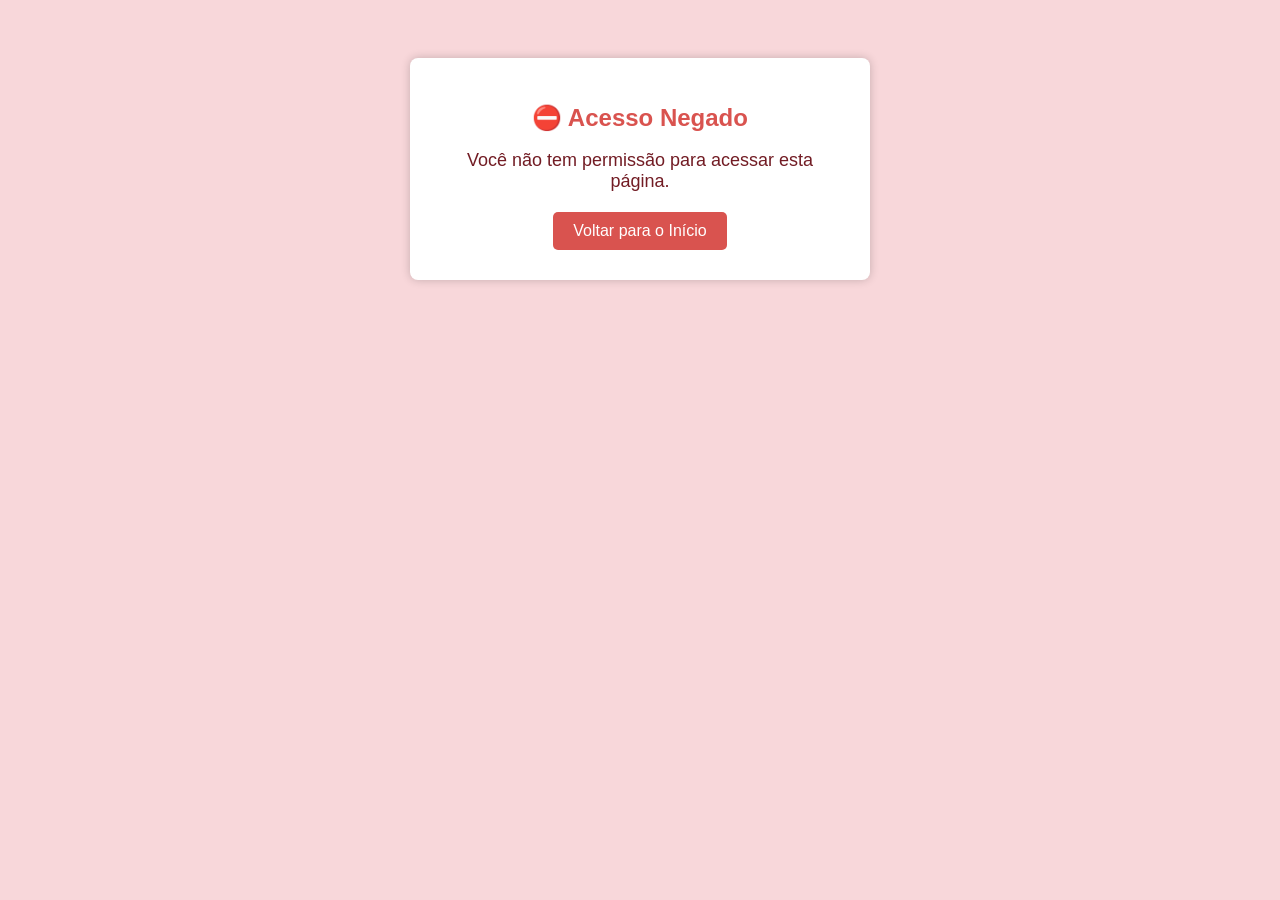
<file: Erro/erro.html>
<!DOCTYPE html>
<html lang="pt">
<head>
    <meta charset="UTF-8">
    <meta name="viewport" content="width=device-width, initial-scale=1.0">
    <title>Acesso Negado</title>
    <style>
        body {
            font-family: Arial, sans-serif;
            text-align: center;
            background-color: #f8d7da;
            color: #721c24;
            padding: 50px;
            display: flex;
            justify-content: center;
            align-items: center;
        }
        .container {
            background: white;
            padding: 30px;
            border-radius: 8px;
            box-shadow: 0 0 10px rgba(0, 0, 0, 0.2);
            max-width: 400px;
        }
        h1 {
            color: #d9534f;
            font-size: 24px;
        }
        p {
            font-size: 18px;
            margin-bottom: 20px;
        }
        .btn {
            display: inline-block;
            padding: 10px 20px;
            text-decoration: none;
            color: white;
            background: #d9534f;
            border-radius: 5px;
            font-size: 16px;
        }
        .btn:hover {
            background: #c9302c;
        }
    </style>
</head>
<body>
    <div class="container">
        <h1>⛔ Acesso Negado</h1>
        <p>Você não tem permissão para acessar esta página.</p>
        <!-- //🚭Como era na Vercel -->
        <!-- <a href="https://hub-orcin.vercel.app/projeto/public/index.html" class="btn">Voltar para o Início</a> -->
        <!-- //🚭Como é localmente -->
        <a href="http://localhost:3000/public/index.html" class="btn">Voltar para o Início</a>
    </div>
</body>
</html>
</file>
